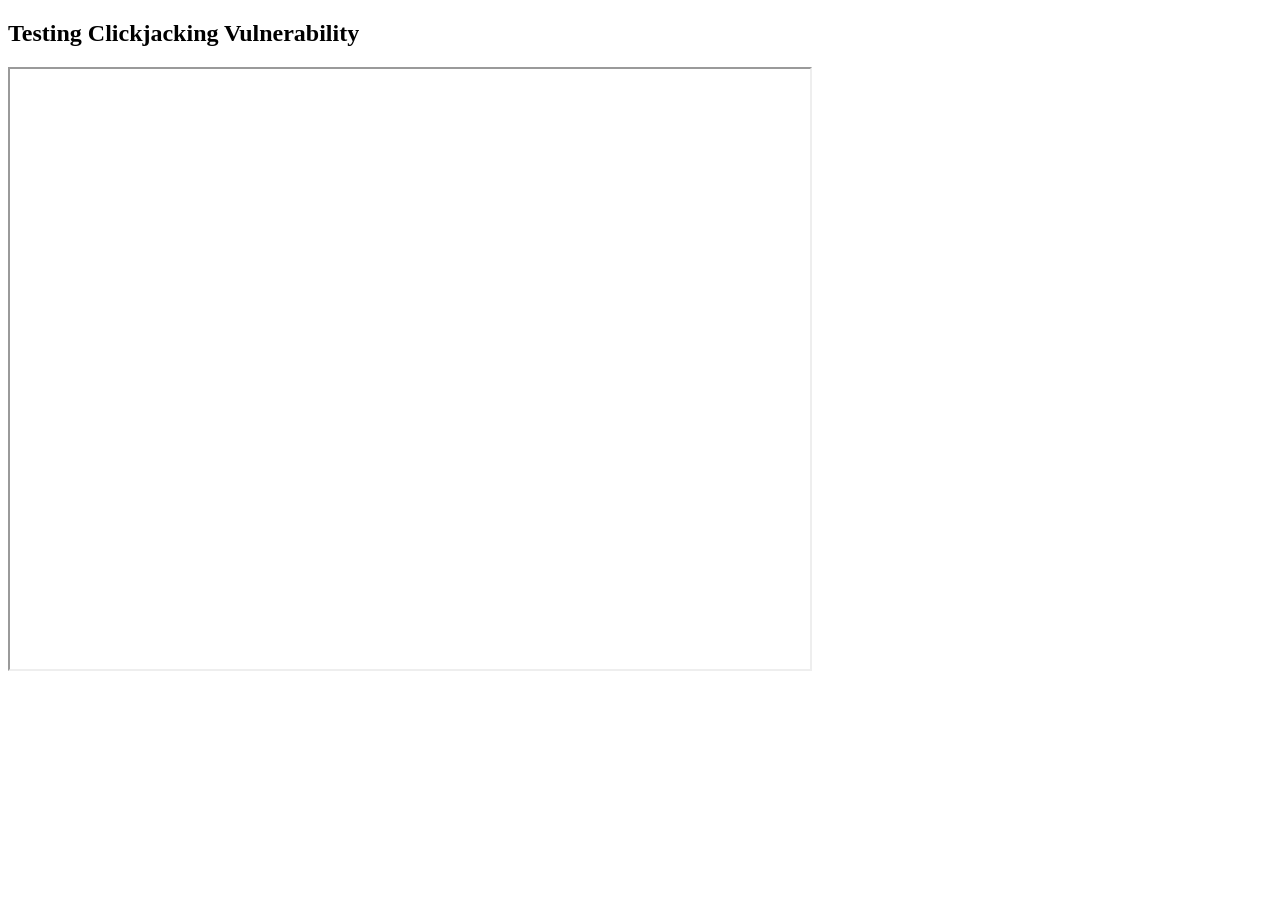
<file: Clickjacking_Test.html>
<!DOCTYPE html>
<html>
  <head>
    <title>Clickjacking Test</title>
  </head>
  <body>
    <h2>Testing Clickjacking Vulnerability</h2>
    <iframe src="http://127.0.0.1:5000" width="800" height="600"></iframe>
  </body>
</html>
</file>
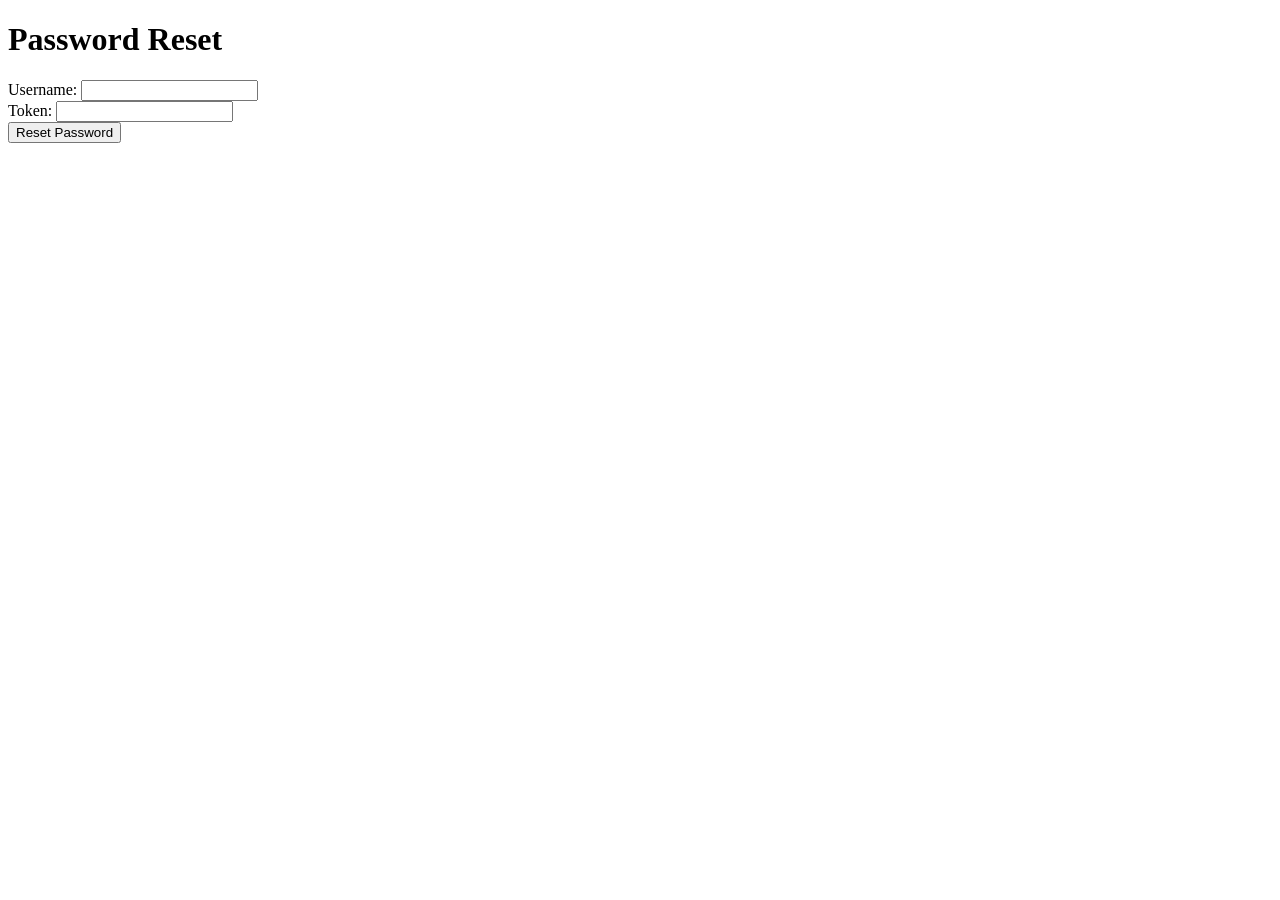
<file: 12SE_Task2-main/12SE_Task2-main/templates/reset.html>
<!DOCTYPE html>
<html>
<head>
    <title>Password Reset</title>
</head>
<body>
    <h1>Password Reset</h1>
    <form method="POST">
        <label>Username: <input type="text" name="username"></label><br>
        <label>Token: <input type="text" name="token"></label><br>
        <button type="submit">Reset Password</button>
    </form>
</body>
</html>
</file>
